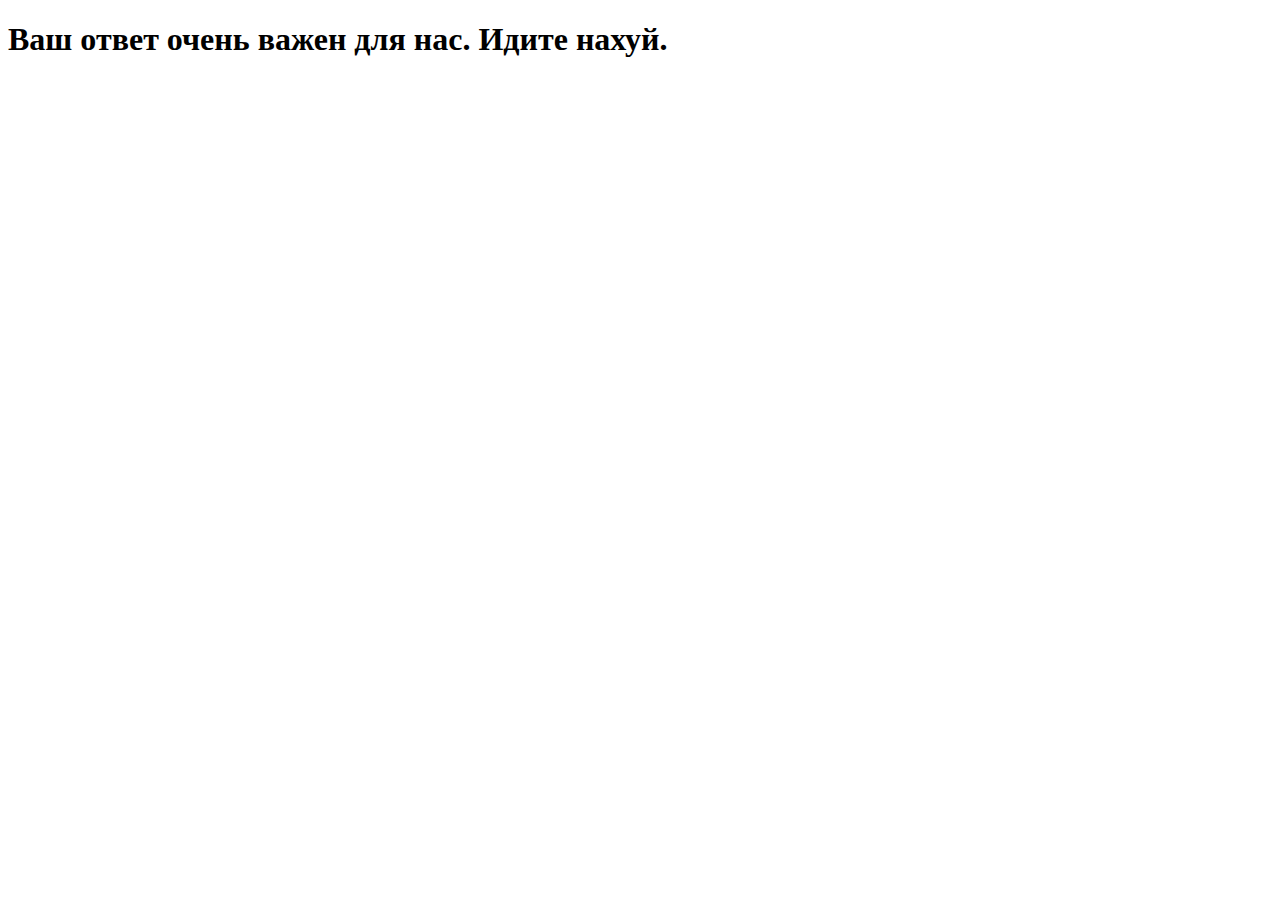
<file: ui/formDone.html>
<!DOCTYPE html>
<html lang="en">
<head>
    <meta charset="UTF-8">
    <meta name="viewport" content="width=device-width, initial-scale=1.0">
    <meta http-equiv="X-UA-Compatible" content="ie=edge">
    <title>Finish site</title>
</head>
<body>
    <h1>Ваш ответ очень важен для нас. Идите нахуй.</h1>
</body>
</html>
</file>
